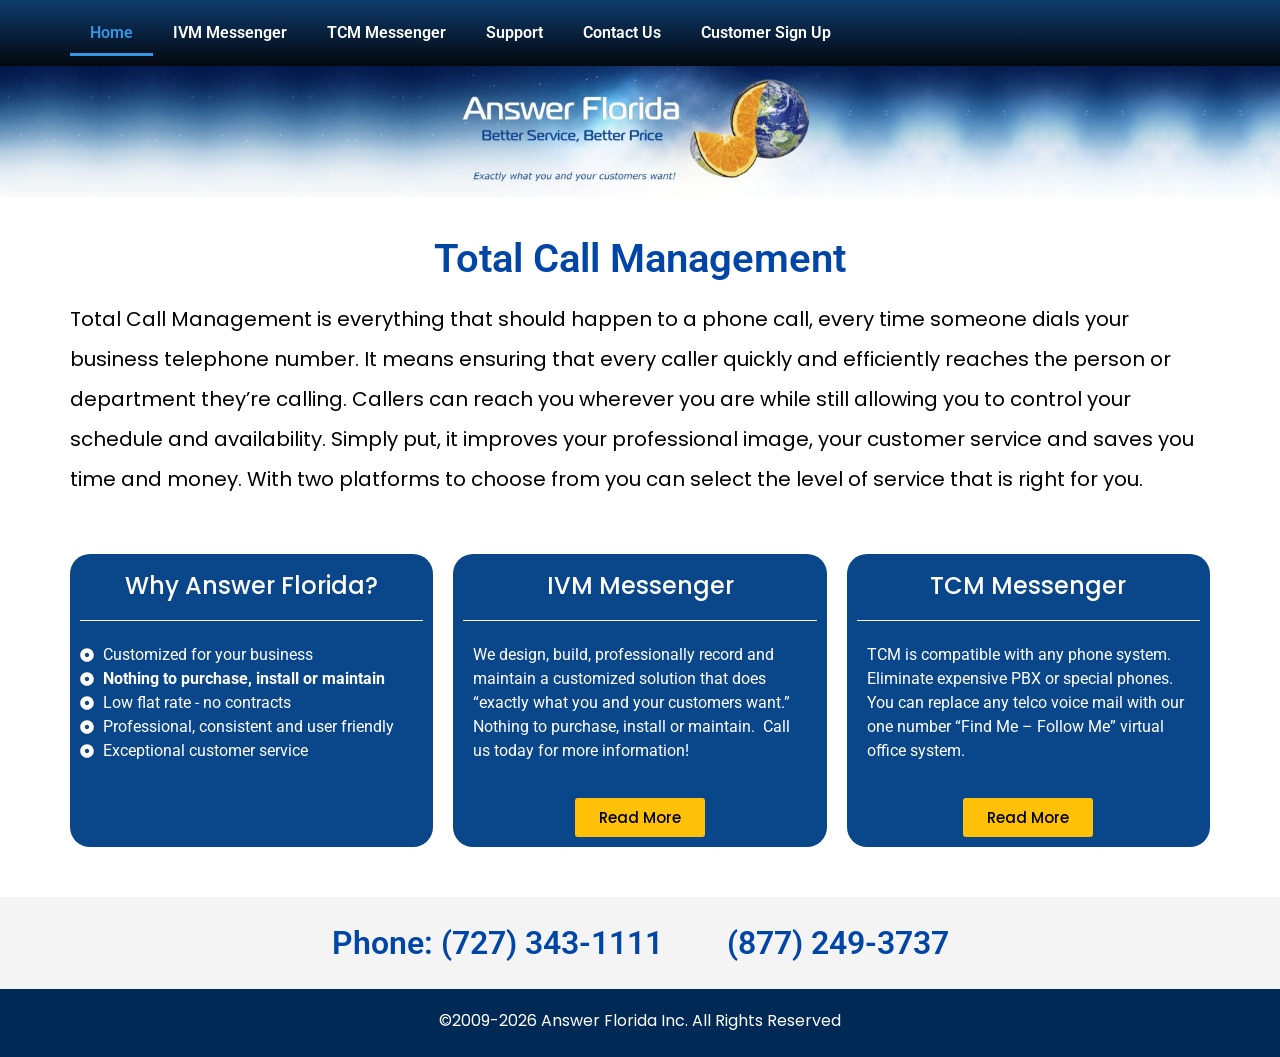
<file: index.html>
<!DOCTYPE html>
<html lang="en">
<head>
  <meta charset="utf-8">
  <meta name="viewport" content="width=device-width, initial-scale=1">
  <title>Answer Florida</title>
  <meta name="description" content="Total Call Management from Answer Florida. Customized phone solutions with nothing to purchase, install, or maintain.">
  <link rel="preconnect" href="https://fonts.googleapis.com">
  <link rel="preconnect" href="https://fonts.gstatic.com" crossorigin>
  <link href="https://fonts.googleapis.com/css2?family=Poppins:wght@400;500;600&family=Roboto:wght@500;600&display=swap" rel="stylesheet">
  <link rel="stylesheet" href="/css/styles.css">
</head>
<body>
  <header class="site-header">
    <div class="wrap nav-bar">
      <button class="nav-toggle" type="button" aria-label="Menu Toggle" aria-expanded="false">
        <svg class="icon-open" viewBox="0 0 1000 1000" aria-hidden="true"><path d="M104 333H896C929 333 958 304 958 271S929 208 896 208H104C71 208 42 237 42 271S71 333 104 333ZM104 583H896C929 583 958 554 958 521S929 458 896 458H104C71 458 42 487 42 521S71 583 104 583ZM104 833H896C929 833 958 804 958 771S929 708 896 708H104C71 708 42 737 42 771S71 833 104 833Z"></path></svg>
        <svg class="icon-close" viewBox="0 0 1000 1000" aria-hidden="true"><path d="M742 167L500 408 258 167C246 154 233 150 217 150 196 150 179 158 167 167 154 179 150 196 150 212 150 229 154 242 171 254L408 500 167 742C138 771 138 800 167 829 196 858 225 858 254 829L496 587 738 829C750 842 767 846 783 846 800 846 817 842 829 829 842 817 846 804 846 783 846 767 842 750 829 737L588 500 833 258C863 229 863 200 833 171 804 137 775 137 742 167Z"></path></svg>
      </button>
      <nav class="nav" aria-label="Menu">
        <a href="/" aria-current="page">Home</a>
        <a href="/ivm-messenger/">IVM Messenger</a>
        <a href="/tcm-messenger/">TCM Messenger</a>
        <a href="mailto:customerservice@answerflorida.com">Support</a>
        <a href="mailto:customerservice@answerflorida.com">Contact Us</a>
        <a href="/customer-sign-up/">Customer Sign Up</a>
      </nav>
    </div>
  </header>

  <div class="banner">
    <img src="/images/banner.jpg" width="2048" height="210" alt="Answer Florida. Better Service, Better Price. Exactly what you and your customers want!">
  </div>

  <main class="wrap page">
    <h1>Total Call Management</h1>
    <p class="lead">Total Call Management is everything that should happen to a phone call, every time someone dials your business telephone number. It means ensuring that every caller quickly and efficiently reaches the person or department they’re calling. Callers can reach you wherever you are while still allowing you to control your schedule and availability. Simply put, it improves your professional image, your customer service and saves you time and money. With two platforms to choose from you can select the level of service that is right for you.</p>

    <div class="cards">
      <article class="card">
        <h2>Why Answer Florida?</h2>
        <hr class="rule">
        <ul class="reasons">
          <li><svg viewBox="0 0 512 512" aria-hidden="true"><path d="M256 8C119.033 8 8 119.033 8 256s111.033 248 248 248 248-111.033 248-248S392.967 8 256 8zm80 248c0 44.112-35.888 80-80 80s-80-35.888-80-80 35.888-80 80-80 80 35.888 80 80z"></path></svg>Customized for your business</li>
          <li><svg viewBox="0 0 512 512" aria-hidden="true"><path d="M256 8C119.033 8 8 119.033 8 256s111.033 248 248 248 248-111.033 248-248S392.967 8 256 8zm80 248c0 44.112-35.888 80-80 80s-80-35.888-80-80 35.888-80 80-80 80 35.888 80 80z"></path></svg><strong>Nothing to purchase, install or maintain</strong></li>
          <li><svg viewBox="0 0 512 512" aria-hidden="true"><path d="M256 8C119.033 8 8 119.033 8 256s111.033 248 248 248 248-111.033 248-248S392.967 8 256 8zm80 248c0 44.112-35.888 80-80 80s-80-35.888-80-80 35.888-80 80-80 80 35.888 80 80z"></path></svg>Low flat rate - no contracts</li>
          <li><svg viewBox="0 0 512 512" aria-hidden="true"><path d="M256 8C119.033 8 8 119.033 8 256s111.033 248 248 248 248-111.033 248-248S392.967 8 256 8zm80 248c0 44.112-35.888 80-80 80s-80-35.888-80-80 35.888-80 80-80 80 35.888 80 80z"></path></svg>Professional, consistent and user friendly</li>
          <li><svg viewBox="0 0 512 512" aria-hidden="true"><path d="M256 8C119.033 8 8 119.033 8 256s111.033 248 248 248 248-111.033 248-248S392.967 8 256 8zm80 248c0 44.112-35.888 80-80 80s-80-35.888-80-80 35.888-80 80-80 80 35.888 80 80z"></path></svg>Exceptional customer service</li>
        </ul>
      </article>
      <article class="card">
        <h2>IVM Messenger</h2>
        <hr class="rule">
        <p>We design, build, professionally record and maintain a customized solution that does “exactly what you and your customers want.” Nothing to purchase, install or maintain.  Call us today for more information!</p>
        <div class="btn-row"><a class="btn" href="/ivm-messenger/">Read More</a></div>
      </article>
      <article class="card">
        <h2>TCM Messenger</h2>
        <hr class="rule">
        <p>TCM is compatible with any phone system. Eliminate expensive PBX or special phones. You can replace any telco voice mail with our one number “Find Me – Follow Me” virtual office system.</p>
        <div class="btn-row"><a class="btn" href="/tcm-messenger/">Read More</a></div>
      </article>
    </div>
  </main>

  <section class="phone" aria-label="Phone numbers">
    <p>Phone: (727) 343-1111&nbsp;&nbsp;&nbsp;&nbsp;&nbsp;&nbsp;&nbsp;&nbsp;(877) 249-3737</p>
  </section>

  <footer class="site-footer">
    <p>©2009-<span id="copyright-year">2026</span> Answer Florida Inc. All Rights Reserved</p>
  </footer>
  <script src="/js/nav.js"></script>
</body>
</html>
</file>
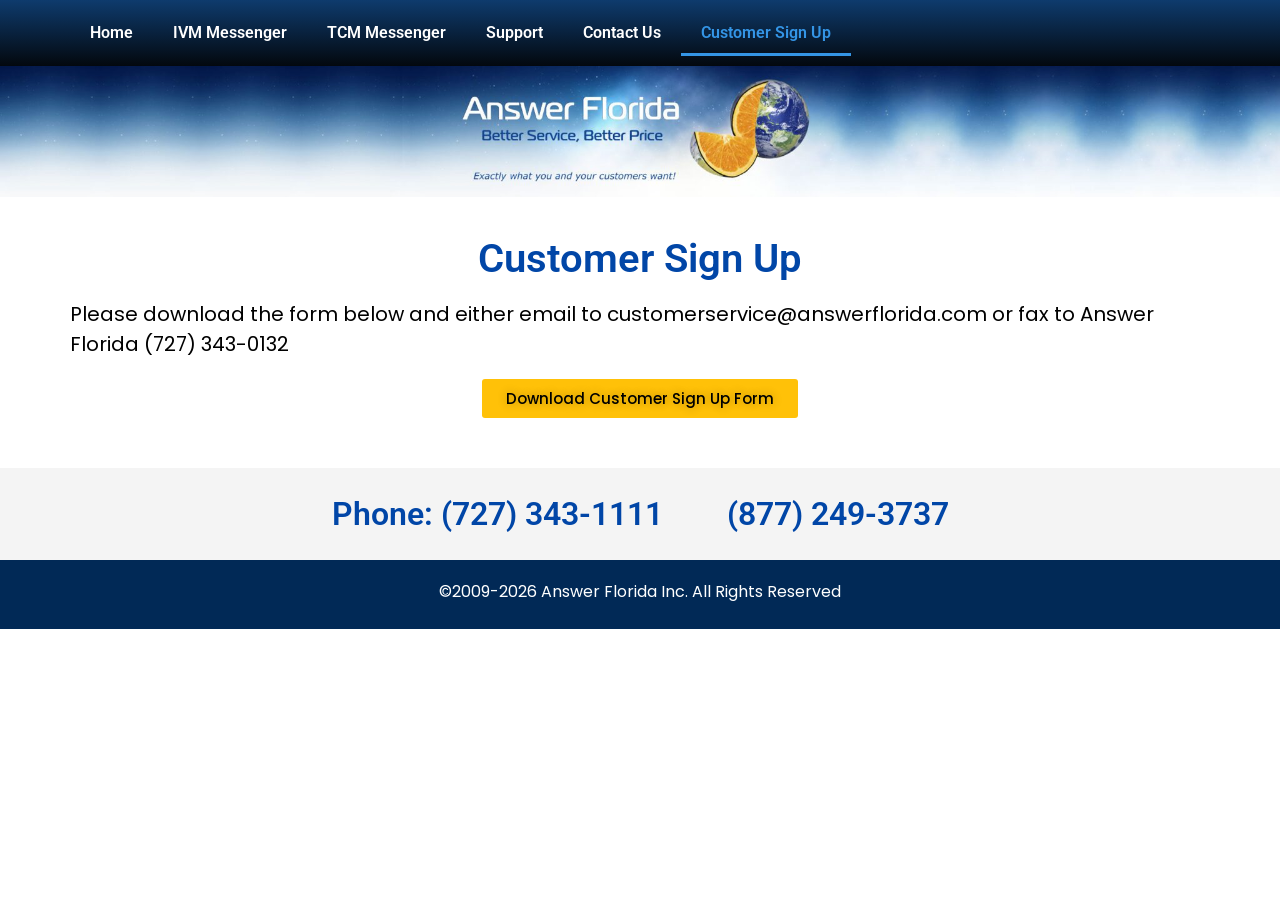
<file: customer-sign-up/index.html>
<!DOCTYPE html>
<html lang="en">
<head>
  <meta charset="utf-8">
  <meta name="viewport" content="width=device-width, initial-scale=1">
  <title>Customer Sign Up – Answer Florida</title>
  <meta name="description" content="Download the Answer Florida customer sign-up form and email or fax it back to get started.">
  <link rel="preconnect" href="https://fonts.googleapis.com">
  <link rel="preconnect" href="https://fonts.gstatic.com" crossorigin>
  <link href="https://fonts.googleapis.com/css2?family=Poppins:wght@400;500;600&family=Roboto:wght@500;600&display=swap" rel="stylesheet">
  <link rel="stylesheet" href="/css/styles.css">
</head>
<body>
  <header class="site-header">
    <div class="wrap nav-bar">
      <button class="nav-toggle" type="button" aria-label="Menu Toggle" aria-expanded="false">
        <svg class="icon-open" viewBox="0 0 1000 1000" aria-hidden="true"><path d="M104 333H896C929 333 958 304 958 271S929 208 896 208H104C71 208 42 237 42 271S71 333 104 333ZM104 583H896C929 583 958 554 958 521S929 458 896 458H104C71 458 42 487 42 521S71 583 104 583ZM104 833H896C929 833 958 804 958 771S929 708 896 708H104C71 708 42 737 42 771S71 833 104 833Z"></path></svg>
        <svg class="icon-close" viewBox="0 0 1000 1000" aria-hidden="true"><path d="M742 167L500 408 258 167C246 154 233 150 217 150 196 150 179 158 167 167 154 179 150 196 150 212 150 229 154 242 171 254L408 500 167 742C138 771 138 800 167 829 196 858 225 858 254 829L496 587 738 829C750 842 767 846 783 846 800 846 817 842 829 829 842 817 846 804 846 783 846 767 842 750 829 737L588 500 833 258C863 229 863 200 833 171 804 137 775 137 742 167Z"></path></svg>
      </button>
      <nav class="nav" aria-label="Menu">
        <a href="/">Home</a>
        <a href="/ivm-messenger/">IVM Messenger</a>
        <a href="/tcm-messenger/">TCM Messenger</a>
        <a href="mailto:customerservice@answerflorida.com">Support</a>
        <a href="mailto:customerservice@answerflorida.com">Contact Us</a>
        <a href="/customer-sign-up/" aria-current="page">Customer Sign Up</a>
      </nav>
    </div>
  </header>

  <div class="banner">
    <img src="/images/banner.jpg" width="2048" height="210" alt="Answer Florida. Better Service, Better Price. Exactly what you and your customers want!">
  </div>

  <main class="wrap page">
    <h1>Customer Sign Up</h1>
    <p class="lead compact">Please download the form below and either email to customerservice@answerflorida.com or fax to Answer Florida (727) 343-0132</p>
    <div class="signup-action">
      <a class="btn shadow" href="/files/CustomerSignup.pdf" target="_blank" rel="noopener">Download Customer Sign Up Form</a>
    </div>
  </main>

  <section class="phone" aria-label="Phone numbers">
    <p>Phone: (727) 343-1111&nbsp;&nbsp;&nbsp;&nbsp;&nbsp;&nbsp;&nbsp;&nbsp;(877) 249-3737</p>
  </section>

  <footer class="site-footer">
    <p>©2009-<span id="copyright-year">2026</span> Answer Florida Inc. All Rights Reserved</p>
  </footer>
  <script src="/js/nav.js"></script>
</body>
</html>
</file>
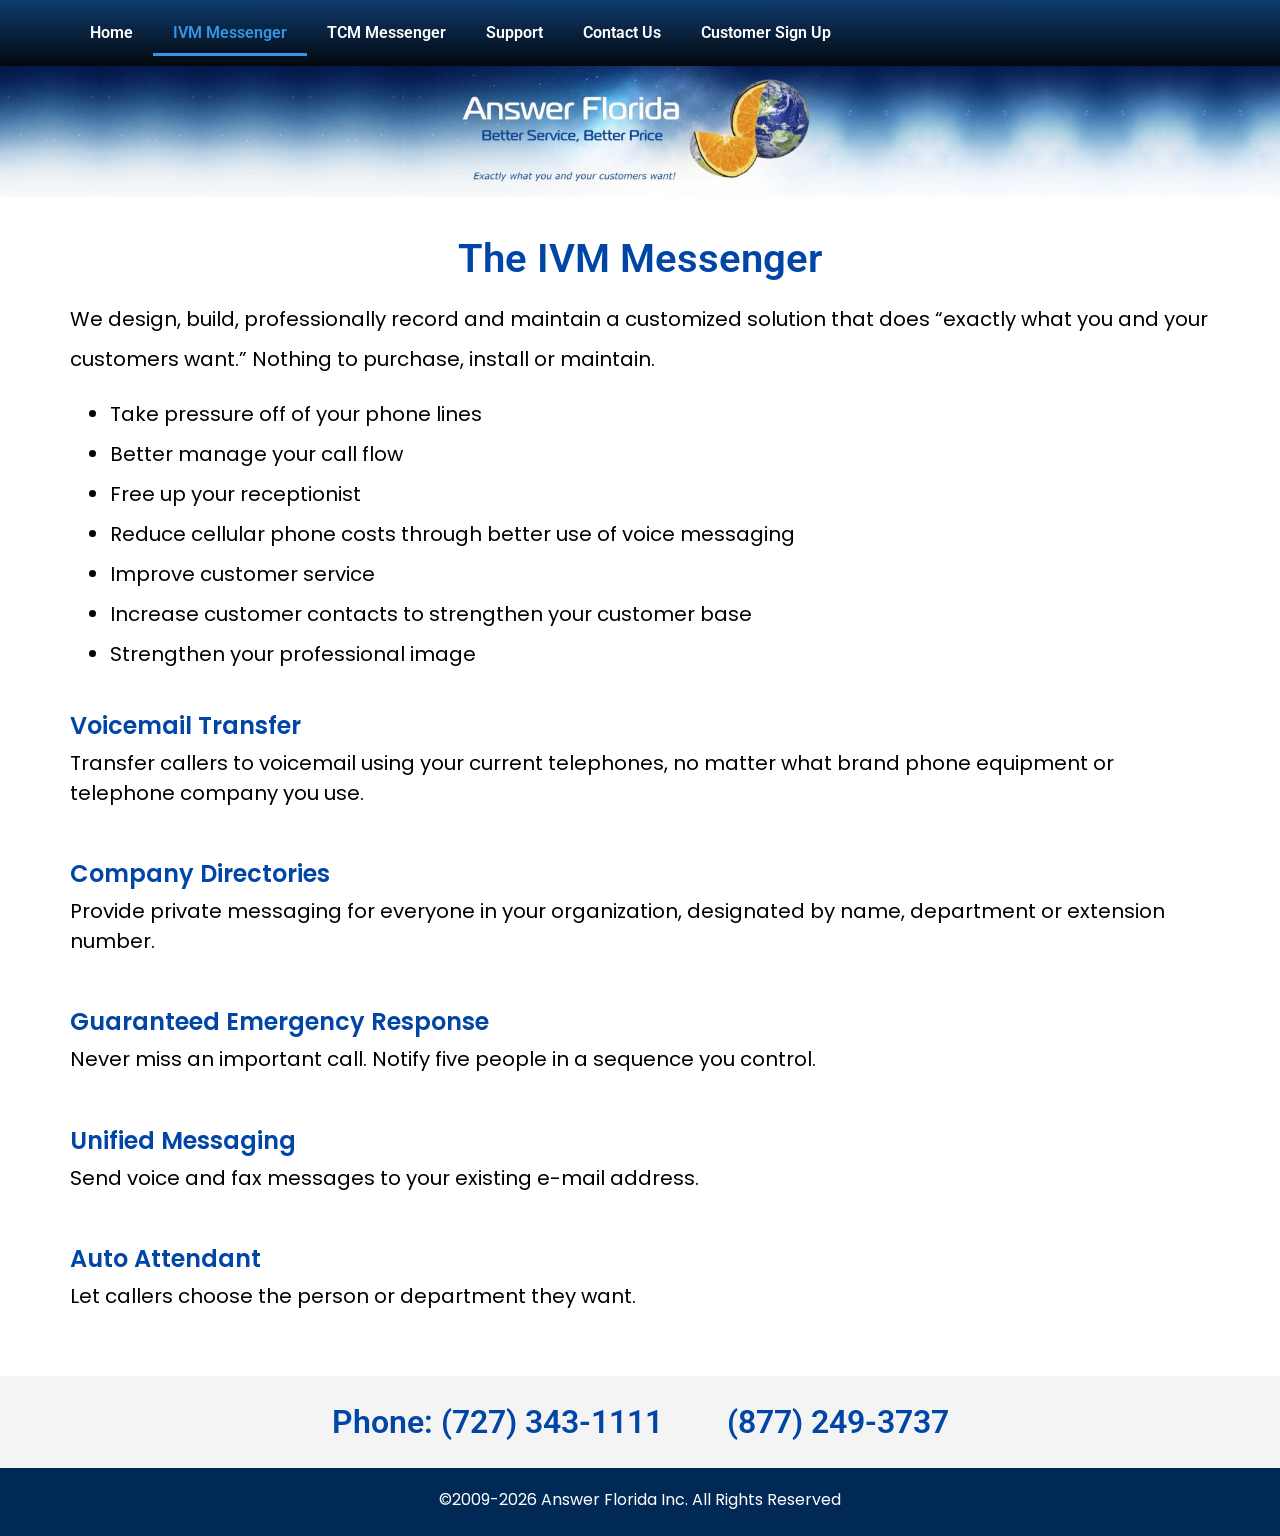
<file: ivm-messenger/index.html>
<!DOCTYPE html>
<html lang="en">
<head>
  <meta charset="utf-8">
  <meta name="viewport" content="width=device-width, initial-scale=1">
  <title>IVM Messenger – Answer Florida</title>
  <meta name="description" content="The IVM Messenger from Answer Florida. A customized phone solution with nothing to purchase, install, or maintain.">
  <link rel="preconnect" href="https://fonts.googleapis.com">
  <link rel="preconnect" href="https://fonts.gstatic.com" crossorigin>
  <link href="https://fonts.googleapis.com/css2?family=Poppins:wght@400;500;600&family=Roboto:wght@500;600&display=swap" rel="stylesheet">
  <link rel="stylesheet" href="/css/styles.css">
</head>
<body>
  <header class="site-header">
    <div class="wrap nav-bar">
      <button class="nav-toggle" type="button" aria-label="Menu Toggle" aria-expanded="false">
        <svg class="icon-open" viewBox="0 0 1000 1000" aria-hidden="true"><path d="M104 333H896C929 333 958 304 958 271S929 208 896 208H104C71 208 42 237 42 271S71 333 104 333ZM104 583H896C929 583 958 554 958 521S929 458 896 458H104C71 458 42 487 42 521S71 583 104 583ZM104 833H896C929 833 958 804 958 771S929 708 896 708H104C71 708 42 737 42 771S71 833 104 833Z"></path></svg>
        <svg class="icon-close" viewBox="0 0 1000 1000" aria-hidden="true"><path d="M742 167L500 408 258 167C246 154 233 150 217 150 196 150 179 158 167 167 154 179 150 196 150 212 150 229 154 242 171 254L408 500 167 742C138 771 138 800 167 829 196 858 225 858 254 829L496 587 738 829C750 842 767 846 783 846 800 846 817 842 829 829 842 817 846 804 846 783 846 767 842 750 829 737L588 500 833 258C863 229 863 200 833 171 804 137 775 137 742 167Z"></path></svg>
      </button>
      <nav class="nav" aria-label="Menu">
        <a href="/">Home</a>
        <a href="/ivm-messenger/" aria-current="page">IVM Messenger</a>
        <a href="/tcm-messenger/">TCM Messenger</a>
        <a href="mailto:customerservice@answerflorida.com">Support</a>
        <a href="mailto:customerservice@answerflorida.com">Contact Us</a>
        <a href="/customer-sign-up/">Customer Sign Up</a>
      </nav>
    </div>
  </header>

  <div class="banner">
    <img src="/images/banner.jpg" width="2048" height="210" alt="Answer Florida. Better Service, Better Price. Exactly what you and your customers want!">
  </div>

  <main class="wrap page">
    <h1>The IVM Messenger</h1>
    <p class="lead">We design, build, professionally record and maintain a customized solution that does “exactly what you and your customers want.” Nothing to purchase, install or maintain.</p>
    <ul class="bullets">
      <li>Take pressure off of your phone lines</li>
      <li>Better manage your call flow</li>
      <li>Free up your receptionist</li>
      <li>Reduce cellular phone costs through better use of voice messaging</li>
      <li>Improve customer service</li>
      <li>Increase customer contacts to strengthen your customer base</li>
      <li>Strengthen your professional image</li>
    </ul>

    <section class="section">
      <h2>Voicemail Transfer</h2>
      <p>Transfer callers to voicemail using your current telephones, no matter what brand phone equipment or telephone company you use.</p>
    </section>
    <section class="section">
      <h2>Company Directories</h2>
      <p>Provide private messaging for everyone in your organization, designated by name, department or extension number.</p>
    </section>
    <section class="section">
      <h2>Guaranteed Emergency Response</h2>
      <p>Never miss an important call. Notify five people in a sequence you control.</p>
    </section>
    <section class="section">
      <h2>Unified Messaging</h2>
      <p>Send voice and fax messages to your existing e-mail address.</p>
    </section>
    <section class="section">
      <h2>Auto Attendant</h2>
      <p>Let callers choose the person or department they want.</p>
    </section>
  </main>

  <section class="phone" aria-label="Phone numbers">
    <p>Phone: (727) 343-1111&nbsp;&nbsp;&nbsp;&nbsp;&nbsp;&nbsp;&nbsp;&nbsp;(877) 249-3737</p>
  </section>

  <footer class="site-footer">
    <p>©2009-<span id="copyright-year">2026</span> Answer Florida Inc. All Rights Reserved</p>
  </footer>
  <script src="/js/nav.js"></script>
</body>
</html>
</file>
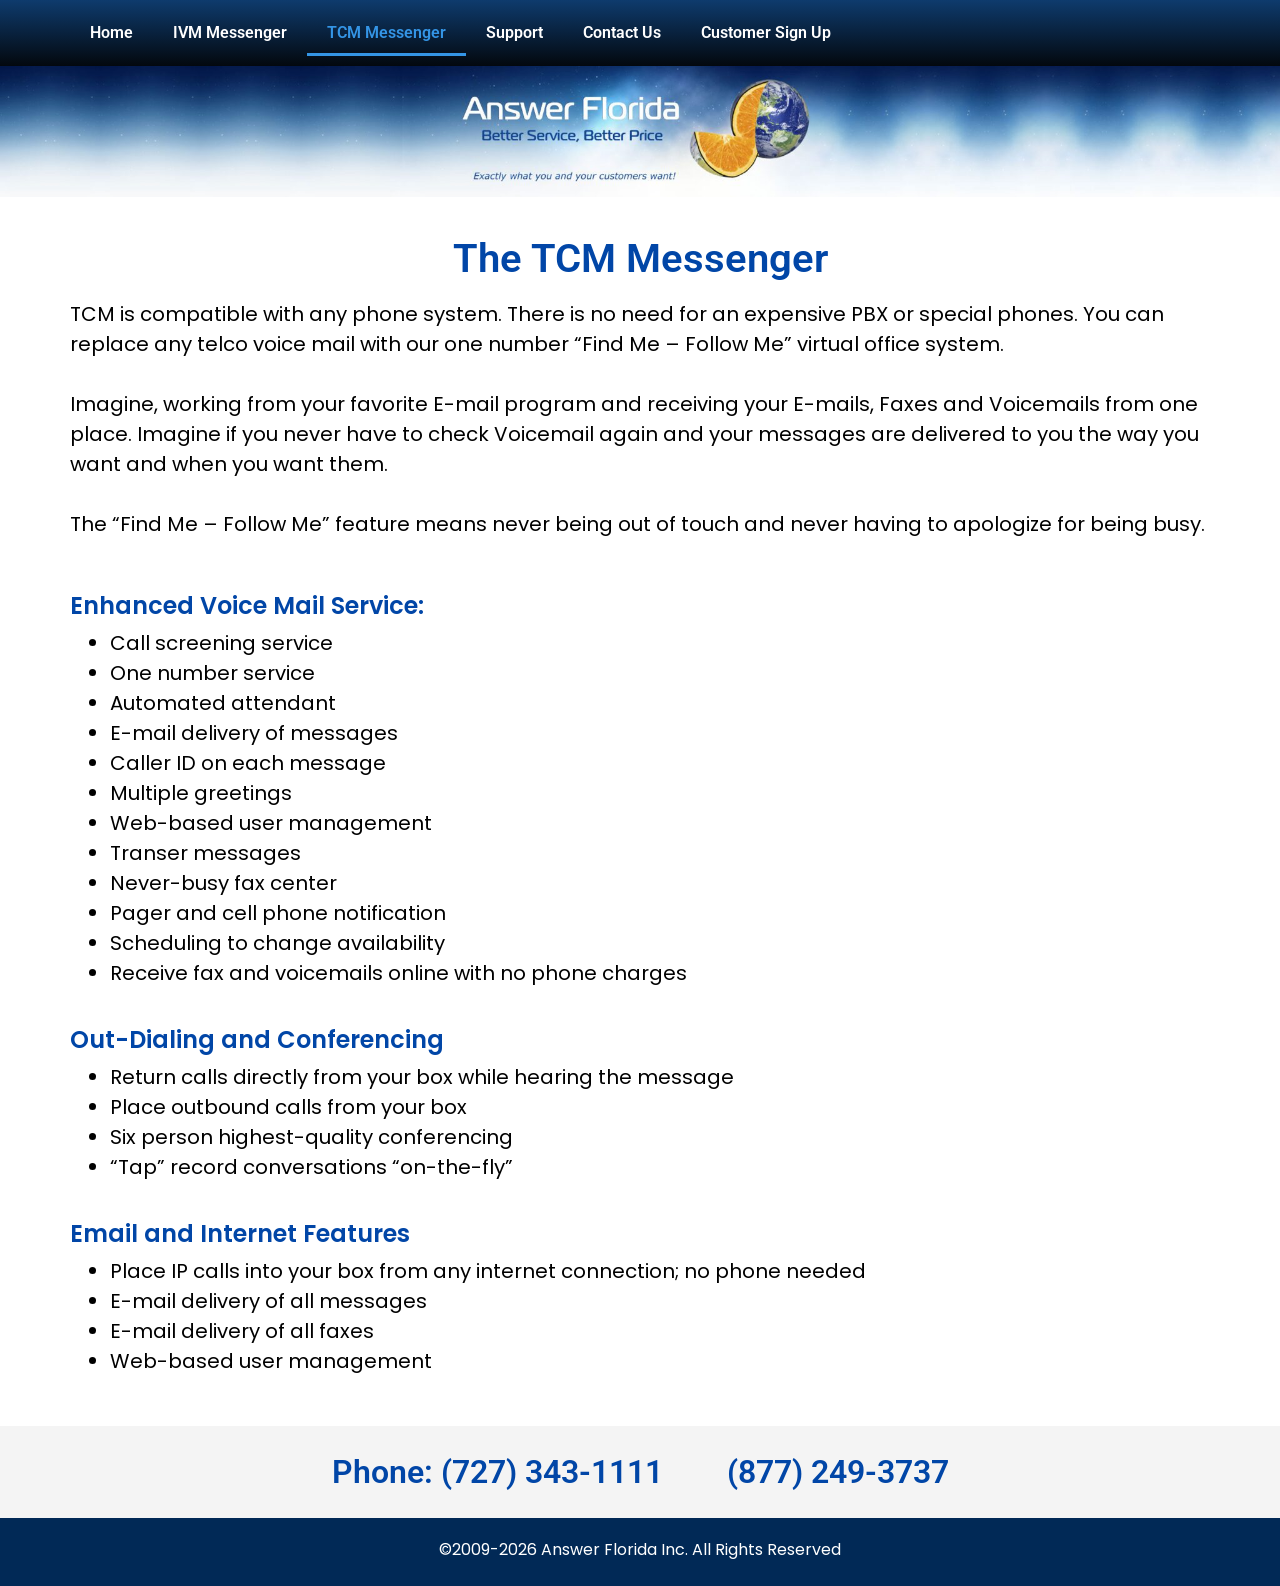
<file: tcm-messenger/index.html>
<!DOCTYPE html>
<html lang="en">
<head>
  <meta charset="utf-8">
  <meta name="viewport" content="width=device-width, initial-scale=1">
  <title>TCM Messenger – Answer Florida</title>
  <meta name="description" content="The TCM Messenger from Answer Florida. A one-number Find Me – Follow Me virtual office that works with any phone system.">
  <link rel="preconnect" href="https://fonts.googleapis.com">
  <link rel="preconnect" href="https://fonts.gstatic.com" crossorigin>
  <link href="https://fonts.googleapis.com/css2?family=Poppins:wght@400;500;600&family=Roboto:wght@500;600&display=swap" rel="stylesheet">
  <link rel="stylesheet" href="/css/styles.css">
</head>
<body>
  <header class="site-header">
    <div class="wrap nav-bar">
      <button class="nav-toggle" type="button" aria-label="Menu Toggle" aria-expanded="false">
        <svg class="icon-open" viewBox="0 0 1000 1000" aria-hidden="true"><path d="M104 333H896C929 333 958 304 958 271S929 208 896 208H104C71 208 42 237 42 271S71 333 104 333ZM104 583H896C929 583 958 554 958 521S929 458 896 458H104C71 458 42 487 42 521S71 583 104 583ZM104 833H896C929 833 958 804 958 771S929 708 896 708H104C71 708 42 737 42 771S71 833 104 833Z"></path></svg>
        <svg class="icon-close" viewBox="0 0 1000 1000" aria-hidden="true"><path d="M742 167L500 408 258 167C246 154 233 150 217 150 196 150 179 158 167 167 154 179 150 196 150 212 150 229 154 242 171 254L408 500 167 742C138 771 138 800 167 829 196 858 225 858 254 829L496 587 738 829C750 842 767 846 783 846 800 846 817 842 829 829 842 817 846 804 846 783 846 767 842 750 829 737L588 500 833 258C863 229 863 200 833 171 804 137 775 137 742 167Z"></path></svg>
      </button>
      <nav class="nav" aria-label="Menu">
        <a href="/">Home</a>
        <a href="/ivm-messenger/">IVM Messenger</a>
        <a href="/tcm-messenger/" aria-current="page">TCM Messenger</a>
        <a href="mailto:customerservice@answerflorida.com">Support</a>
        <a href="mailto:customerservice@answerflorida.com">Contact Us</a>
        <a href="/customer-sign-up/">Customer Sign Up</a>
      </nav>
    </div>
  </header>

  <div class="banner">
    <img src="/images/banner.jpg" width="2048" height="210" alt="Answer Florida. Better Service, Better Price. Exactly what you and your customers want!">
  </div>

  <main class="wrap page">
    <h1>The TCM Messenger</h1>
    <p class="lead compact">TCM is compatible with any phone system. There is no need for an expensive PBX or special phones. You can replace any telco voice mail with our one number “Find Me – Follow Me” virtual office system.<br><br>Imagine, working from your favorite E-mail program and receiving your E-mails, Faxes and Voicemails from one place. Imagine if you never have to check Voicemail again and your messages are delivered to you the way you want and when you want them.<br><br>The “Find Me – Follow Me” feature means never being out of touch and never having to apologize for being busy.</p>

    <section class="section">
      <h2>Enhanced Voice Mail Service:</h2>
      <ul class="bullets">
        <li>Call screening service</li>
        <li>One number service</li>
        <li>Automated attendant</li>
        <li>E-mail delivery of messages</li>
        <li>Caller ID on each message</li>
        <li>Multiple greetings</li>
        <li>Web-based user management</li>
        <li>Transer messages</li>
        <li>Never-busy fax center</li>
        <li>Pager and cell phone notification</li>
        <li>Scheduling to change availability</li>
        <li>Receive fax and voicemails online with no phone charges</li>
      </ul>
    </section>
    <section class="section">
      <h2>Out-Dialing and Conferencing</h2>
      <ul class="bullets">
        <li>Return calls directly from your box while hearing the message</li>
        <li>Place outbound calls from your box</li>
        <li>Six person highest-quality conferencing</li>
        <li>“Tap” record conversations “on-the-fly”</li>
      </ul>
    </section>
    <section class="section">
      <h2>Email and Internet Features</h2>
      <ul class="bullets">
        <li>Place IP calls into your box from any internet connection; no phone needed</li>
        <li>E-mail delivery of all messages</li>
        <li>E-mail delivery of all faxes</li>
        <li>Web-based user management</li>
      </ul>
    </section>
  </main>

  <section class="phone" aria-label="Phone numbers">
    <p>Phone: (727) 343-1111&nbsp;&nbsp;&nbsp;&nbsp;&nbsp;&nbsp;&nbsp;&nbsp;(877) 249-3737</p>
  </section>

  <footer class="site-footer">
    <p>©2009-<span id="copyright-year">2026</span> Answer Florida Inc. All Rights Reserved</p>
  </footer>
  <script src="/js/nav.js"></script>
</body>
</html>
</file>
<file: css/styles.css>
*,
*::before,
*::after {
  box-sizing: border-box;
}

html {
  scroll-behavior: smooth;
}

body {
  margin: 0;
  background: #fff;
  color: #333;
  font-family: "Poppins", sans-serif;
  font-size: 16px;
  font-weight: 400;
  line-height: 1.5;
}

img {
  max-width: 100%;
  height: auto;
}

a {
  color: inherit;
}

.wrap {
  width: min(1140px, calc(100% - 20px));
  margin-inline: auto;
}

.site-header {
  background-image: linear-gradient(180deg, #0e3b6d 0%, #03080e 100%);
}

.nav-bar {
  position: relative;
  padding: 10px 0;
}

.nav-toggle {
  display: none;
  align-items: center;
  justify-content: center;
  width: 33px;
  height: 33px;
  margin: 0 auto;
  padding: 0;
  border: 0;
  background: transparent;
  color: #fff;
  cursor: pointer;
}

.nav-toggle svg {
  width: 22px;
  height: 22px;
  fill: currentColor;
}

.nav-toggle .icon-close {
  display: none;
}

.nav-toggle[aria-expanded="true"] .icon-open {
  display: none;
}

.nav-toggle[aria-expanded="true"] .icon-close {
  display: block;
}

.nav {
  display: flex;
  flex-wrap: wrap;
  margin: 0;
  padding: 0;
}

.nav a {
  position: relative;
  display: block;
  padding: 13px 20px;
  color: #fff;
  font-family: "Roboto", sans-serif;
  font-size: 16px;
  font-weight: 600;
  line-height: 20px;
  text-decoration: none;
}

.nav a::after {
  content: "";
  position: absolute;
  left: 0;
  bottom: 0;
  width: 100%;
  height: 3px;
  background: #3495e6;
  opacity: 0;
  transition: opacity 0.3s ease;
}

.nav a:hover,
.nav a:focus-visible,
.nav a[aria-current="page"] {
  color: #3495e6;
}

.nav a:hover::after,
.nav a:focus-visible::after,
.nav a[aria-current="page"]::after {
  opacity: 1;
}

.banner img {
  display: block;
  width: 100%;
}

.page {
  padding: 10px 0 10px;
}

.page h1 {
  margin: 32px 32px 20px;
  color: #0146a7;
  font-family: "Roboto", sans-serif;
  font-size: 40px;
  font-weight: 600;
  line-height: 1;
  text-align: center;
}

.lead {
  margin: 0 0 0.9rem;
  color: #000;
  font-family: "Poppins", sans-serif;
  font-size: 20px;
  font-weight: 400;
  line-height: 40px;
}

.lead.compact {
  line-height: 1.5;
}

.bullets {
  margin: 0;
  padding: 0 0 0 40px;
  color: #000;
  font-family: "Poppins", sans-serif;
  font-size: 20px;
  font-weight: 400;
  line-height: 1.5;
}

.page > .bullets {
  line-height: 40px;
}

.bullets li {
  margin: 0;
  padding: 0;
}

.section {
  padding-top: 20px;
}

.section h2 {
  margin: 20px 0 10px;
  color: #0146a7;
  font-family: "Poppins", sans-serif;
  font-size: 24px;
  font-weight: 600;
  line-height: 24px;
}

.section p {
  margin: 0 0 0.9rem;
  color: #000;
  font-family: "Poppins", sans-serif;
  font-size: 20px;
  font-weight: 400;
  line-height: 1.5;
}

.cards {
  display: flex;
  align-items: stretch;
  gap: 20px;
  margin-top: 55px;
}

.card {
  display: flex;
  flex: 33 1 0;
  flex-direction: column;
  gap: 20px;
  min-width: 0;
  padding: 10px;
  border-radius: 20px;
  background: #0a468a;
  color: #fff;
}

.card:nth-child(2) {
  flex-grow: 34;
}

.card h2 {
  margin: 10px 0 0;
  color: #fff;
  font-family: "Poppins", sans-serif;
  font-size: 24px;
  font-weight: 500;
  line-height: 24px;
  text-align: center;
}

.card .rule {
  height: 1px;
  margin: 2px 0;
  border: 0;
  background: #fff;
}

.card p {
  margin: 0 10px 0.9rem;
  color: #fff;
  font-family: "Roboto", sans-serif;
  font-size: 16px;
  font-weight: 400;
  line-height: 24px;
}

.reasons {
  margin: 0;
  padding: 0;
  list-style: none;
  color: #fff;
  font-family: "Roboto", sans-serif;
  font-size: 16px;
  font-weight: 400;
  line-height: 24px;
}

.reasons li {
  display: flex;
  align-items: center;
  min-height: 24px;
}

.reasons svg {
  flex: 0 0 auto;
  width: 14px;
  height: 14px;
  margin: 0 8.5px 0 0;
  fill: #fff;
}

.card .btn-row {
  margin-top: auto;
}

.btn-row {
  text-align: center;
}

.btn {
  display: inline-block;
  padding: 12px 24px;
  border-radius: 3px;
  background: #ffc108;
  color: #000;
  font-family: "Poppins", sans-serif;
  font-size: 15px;
  font-weight: 500;
  line-height: 15px;
  text-align: center;
  text-decoration: none;
}

.btn:hover,
.btn:focus-visible {
  background: #e6ad07;
}

.btn.shadow {
  text-shadow: 0 0 10px rgba(0, 0, 0, 0.3);
}

.signup-action {
  margin-top: 20px;
  text-align: center;
}

.phone {
  margin-top: 40px;
  padding: 30px 10px;
  background: #f4f4f4;
  text-align: center;
}

.phone p {
  margin: 0;
  color: #0146a7;
  font-family: "Roboto", sans-serif;
  font-size: 32px;
  font-weight: 600;
  line-height: 32px;
}

.site-footer {
  padding: 20px 10px 10px;
  background: #012956;
  color: #fff;
  text-align: center;
}

.site-footer p {
  margin: 0 0 0.9rem;
  font-family: "Poppins", sans-serif;
  font-size: 16px;
  font-weight: 400;
  line-height: 24px;
}

@media (max-width: 1024px) {
  .nav-toggle {
    display: flex;
  }

  .nav {
    display: none;
    background: #fff;
  }

  .nav.is-open {
    display: block;
  }

  .nav a {
    padding: 10px 20px;
    color: #33373d;
    font-size: 13px;
    font-weight: 500;
    line-height: 20px;
  }

  .nav a::after {
    display: none;
  }

  .nav a:hover,
  .nav a:focus-visible,
  .nav a[aria-current="page"] {
    background: #3f444b;
    color: #fff;
  }
}

@media (max-width: 767px) {
  .cards {
    flex-direction: column;
  }

  .phone p {
    font-size: 26px;
    line-height: 1.3;
  }
}
</file>
